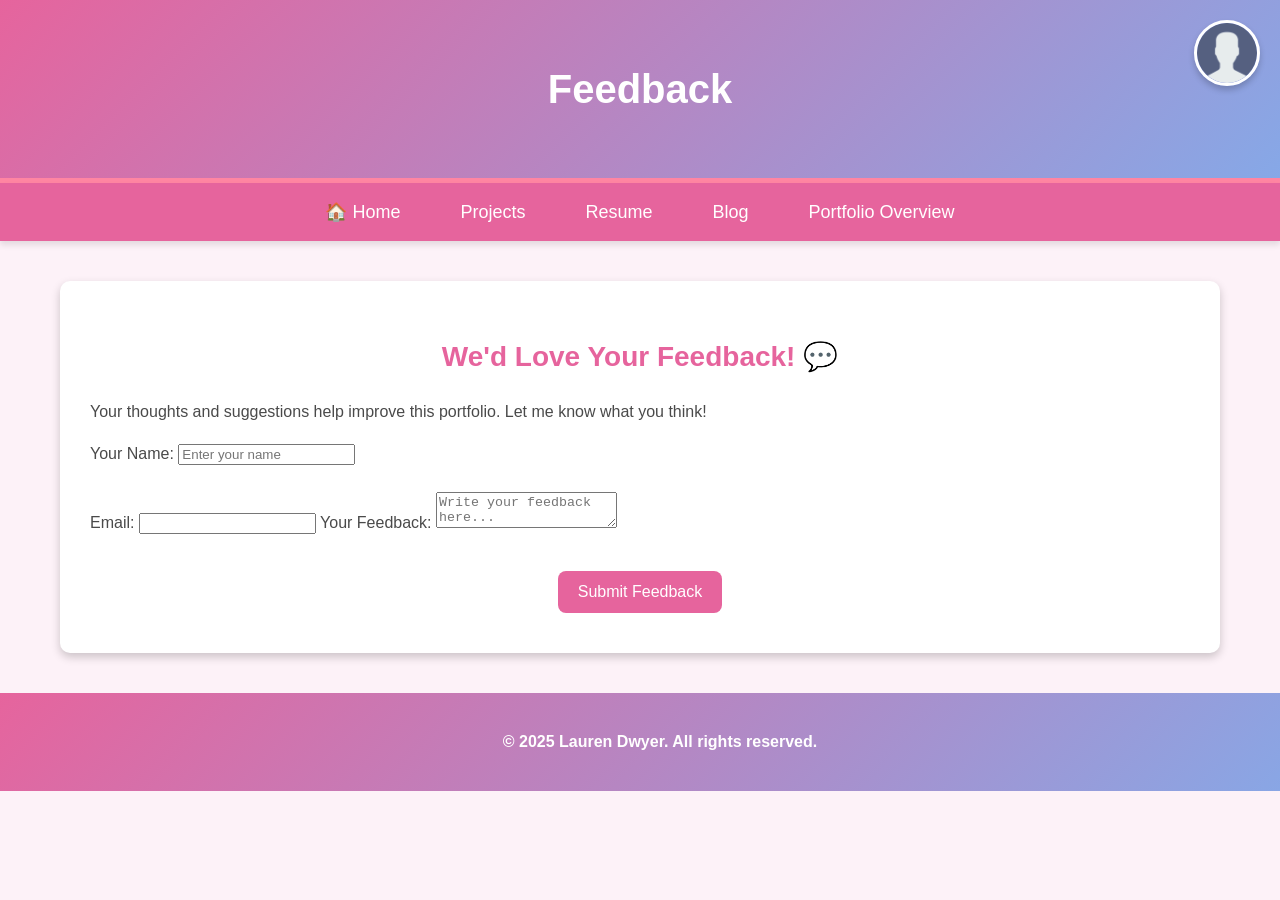
<file: feedback.html>
<!DOCTYPE html>
<html lang="en">
<head>
    <meta charset="UTF-8">
    <meta name="viewport" content="width=device-width, initial-scale=1.0">
    <title>Feedback - Lauren Dwyer</title>
    <link rel="stylesheet" href="css/styles.css">
</head>
<body>
    <!-- new Profile section with dropdown contact menu -->
    <div class="profile-container">
        <img src="images/profile pic.png" alt="Lauren Dwyer" class="profile-pic" id="profile-toggle">
        <div class="profile-dropdown" id="profile-menu">
            <a href="mailto:lauren@example.com">📧 Email Me</a>
            <hr>
            <a href="admin-login.html">🔑 Admin Login</a>
        </div>
    </div>

    <header>
        <h1>Feedback</h1>
    </header>

    <nav>
        <ul>
            <li><a href="index.html">🏠 Home</a></li>
            <li><a href="projects.html">Projects</a></li>
            <li><a href="resume.html">Resume</a></li>
            <li><a href="blog.html">Blog</a></li>
            <li><a href="about.html">Portfolio Overview</a></li>
        </ul>
    </nav>

    <div class="container">
        <h2>We'd Love Your Feedback! 💬</h2>
        <p>Your thoughts and suggestions help improve this portfolio. Let me know what you think!</p>

        <form id="feedback-form">
            <label for="feedback-name">Your Name:</label>
            <input type="text" id="feedback-name" name="name" placeholder="Enter your name" required><br><br>

            <label for="email">Email:</label>
            <input type="email" id="email" name="email" required>

            <label for="feedback-message">Your Feedback:</label>
            <textarea id="feedback-message" name="message" placeholder="Write your feedback here..." required></textarea><br><br>
        
            <button type="submit">Submit Feedback</button>
        </form>

        <div id="thank-you" class="thank-you-message">
            <h2>Thank you for your feedback! 🎉</h2>
            <p>Your message has been received.</p>
        </div>
    </div>

    <footer>
        <p>&copy; 2025 Lauren Dwyer. All rights reserved.</p>
    </footer>
 
    <script src="js/local-storage.js"></script>
    <script src="js/profile-menu.js"></script>
    <script src="js/forms.js"></script>
    <script src="js/events.js"></script>


</body>
</html>
</file>
<file: css/styles.css>
/* Main Stylesheet - Imports all other CSS files */
@import url('about.css');

@import url('base-layout.css');
@import url('blog.css');
@import url('images.css');

@import url('navigation.css');
@import url('responsive-design.css');
</file>
